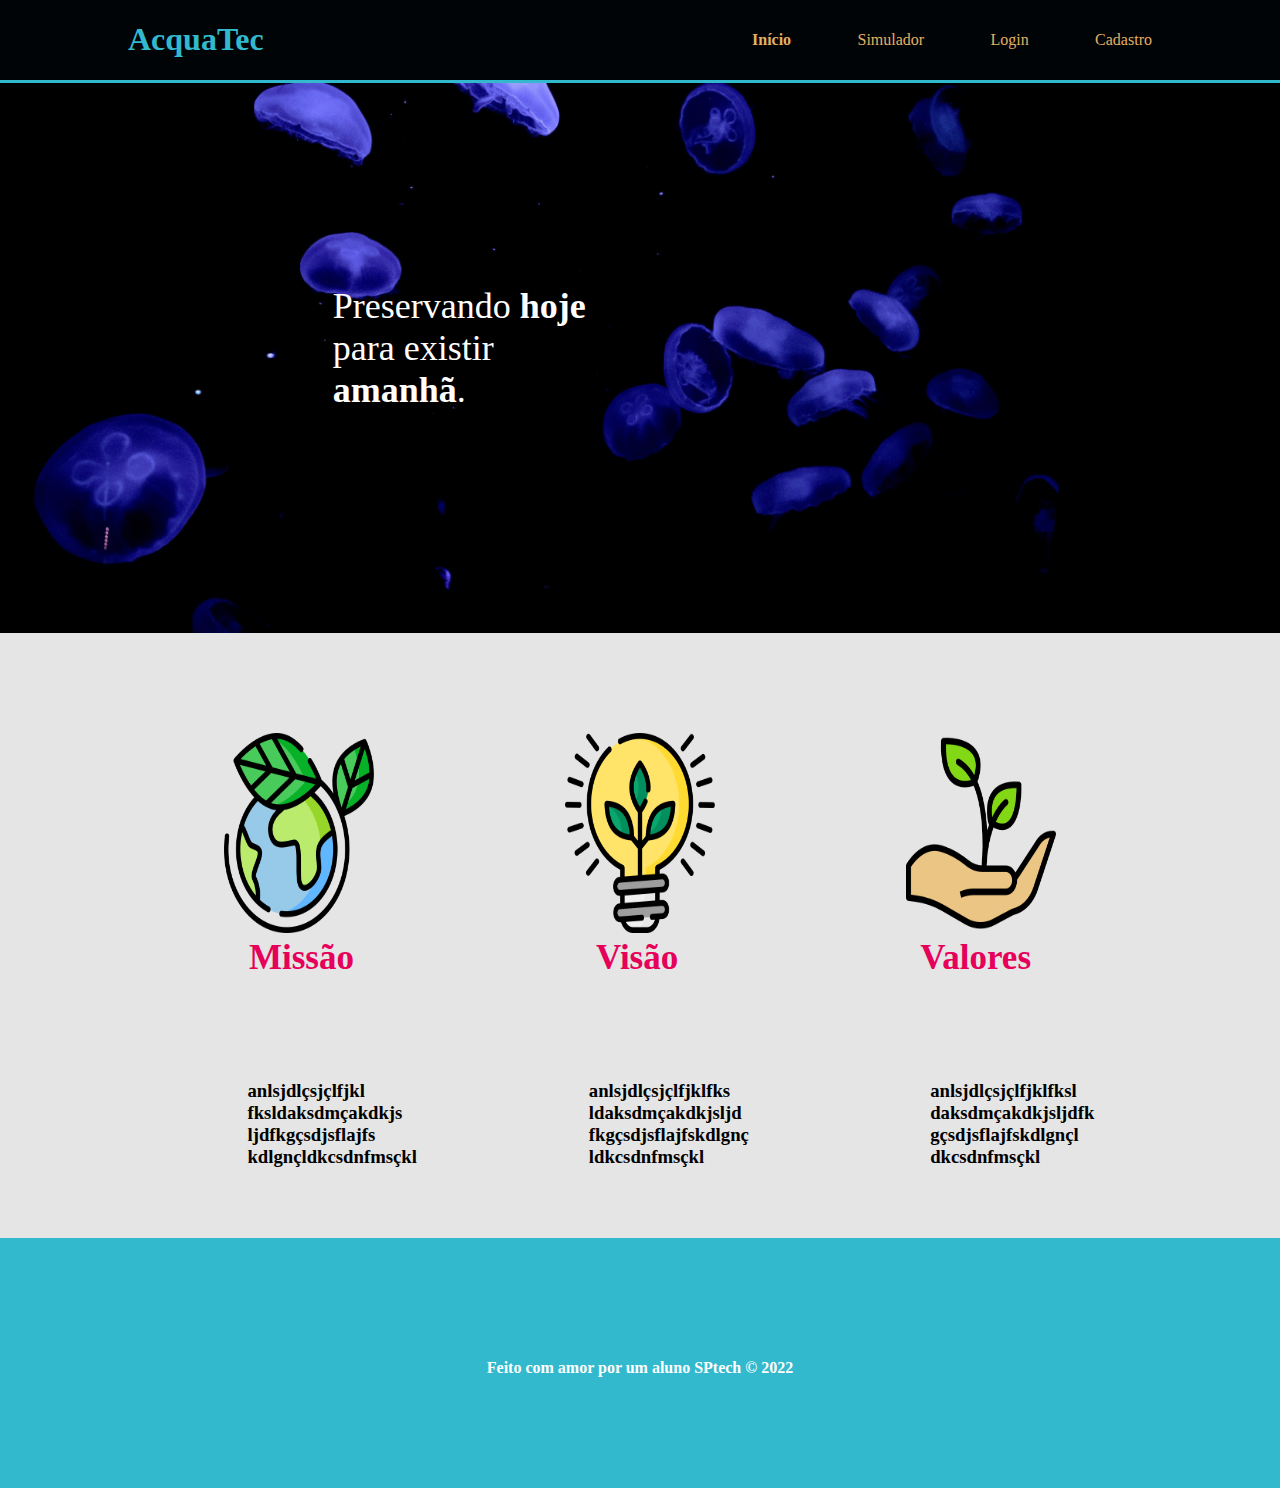
<file: index.html>
<!DOCTYPE html>
<html lang="en">
<head>
  <meta charset="UTF-8">
  <meta http-equiv="X-UA-Compatible" content="IE=edge">
  <meta name="viewport" content="width=device-width, initial-scale=1.0">
  <title>AcquaTec</title>

  <link rel="stylesheet" href="style.css">

</head>

<body>

  <div class="header">

    <div class="container">

      <h1>AcquaTec</h1>

      <ul class="navbar">

        <li class="agora"><a href="#">Início</a></li>
        <li><a href="#">Simulador</a></li>
        <li><a href="login.html">Login</a></li>
        <li><a href="#">Cadastro</a></li>

      </ul>
      
    </div>

  </div>

   <div class="banner">

       <div class="container">

           <p>

             Preservando <b>hoje</b> para existir <b>amanhã</b>.

           </p>

       </div>

   </div>

   <div class="info">

      <div class="container">

       <img class="informacao" src="img/planet-earth_color.png">

       <img class="informacao" src="img/lightbulb_color.png">

       <img class="informacao" src="img/growth_color.png">


      </div>

      <div class="barra">

          <div class="container">

        <span class="top"> Missão </span>

        <span class="top"> Visão </span>

        <span class="top"> Valores </span>

        
       </div>

      </div>

      <div class="escrita">

      <div class="container">
          
        <h3 class="visiom1"> anlsjdlçsjçlfjkl
                            fksldaksdmçakdkjs
                            ljdfkgçsdjsflajfs
                            kdlgnçldkcsdnfmsçkl </h3>

        <h3 class="visiom1"> anlsjdlçsjçlfjklfks
                            ldaksdmçakdkjsljd
                            fkgçsdjsflajfskdlgnç
                            ldkcsdnfmsçkl  </h3>

        <h3 class="visiom1" >anlsjdlçsjçlfjklfksl
                            daksdmçakdkjsljdfk
                            gçsdjsflajfskdlgnçl
                            dkcsdnfmsçkl </h3>

      </div>

    </div>
   
   <div class="footer">

    <div class="container">

        <h4>

          Feito com amor por um aluno SPtech &copy; 2022 

        </h4>

    </div>

</div>



</body>

</html>
</file>
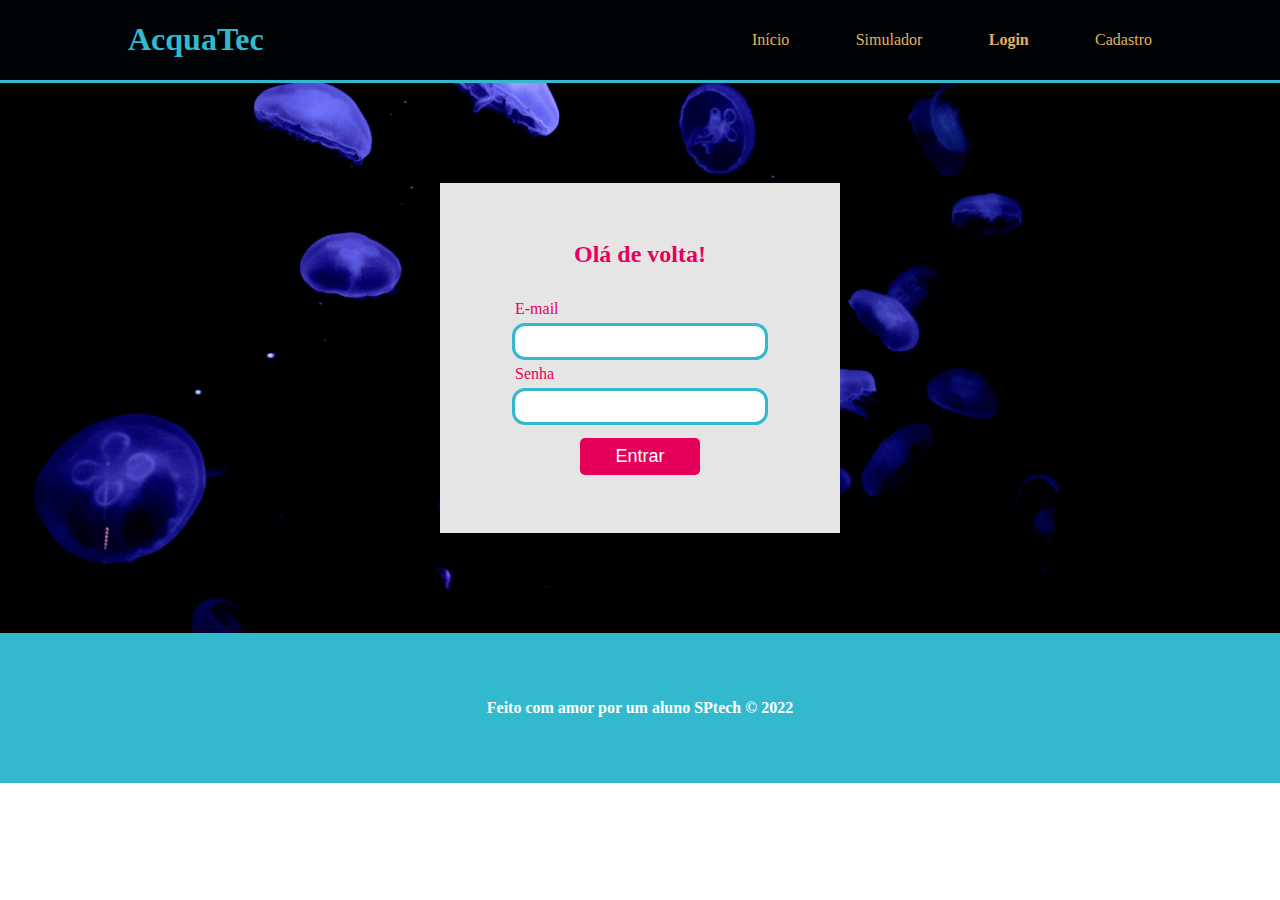
<file: login.html>
<!DOCTYPE html>
<html lang="pt">
<head>
    <meta charset="UTF-8">
    <meta http-equiv="X-UA-Compatible" content="IE=edge">
    <meta name="viewport" content="width=device-width, initial-scale=1.0">
    <title>AquaTec | Login </title>

</head>

<link rel="stylesheet" href="style.css">

<body>

    <div class="header">

        <div class="container">
    
          <h1>AcquaTec</h1>
    
          <ul class="navbar">
    
            <li><a href="index.html">Início</a></li>
            <li><a href="#">Simulador</a></li>
            <li class="agora"><a href="#">Login</a></li>
            <li><a href="#">Cadastro</a></li>
          </ul>
          
        </div>
    
      </div>
    
       <div class="banner">
    
           <div class="container login">
    
               <div class="card">

                 <h2>

                 Olá de volta!

                 </h2>

                 <form>   

                  <label for="emailInput"> E-mail </label>
                  <input id="emailInput" type="email">
                  
                  <label for="senhaInput">Senha</label>
                  <input id="senhaInput" type="password">
                  
                  <button> Entrar </button>
                 </form>



               </div>
    
           </div>
    
       </div>
    
    
       
       <div class="footer">
    
        <div class="container">
    
            <h4>
    
              Feito com amor por um aluno SPtech &copy; 2022 
    
            </h4>
    
        </div>
    
    </div>
    
    
    
    
</body>

</html>
</file>
<file: style.css>
body {
    margin: 0;
    padding: 0;
    font-family: 'Exo 2' sans-serif;
}


.header {
    background-color: #000407;
    color: #32B9CD;
    border-bottom: 3px solid #32B9CD; 

  }
  
  .container {
    width: 80%;
    margin: 0 auto;
  }
  
  .header .container {
    display: flex;
    justify-content: space-between;

  }
  
  .navbar {
   display: flex;
   list-style: none;
   width: 400px;
   justify-content: space-between;
   align-items: center;


  }
  
  p {
    margin: 20px 30px 40px 50px;

  }

 .navbar a {
    text-decoration: none;
    color: #e3b062;

  }

  .agora {
      font-weight: 900;
      text-shadow: white 2px 2px 2px 5px;

  }

  .banner {
    background-image: url('img/bg-jelly-fish-para_outras_pags.png');
    background-size: cover;
  }

  .banner .container {
    height: 550px;
    display: flex;
    color: white;
    align-items: center;
    
  }

  .banner .container.login {
   justify-content: center;


  }

  .banner p {
   font-size: 36px;
   width: 280px;
   margin-left: 20%;

  }

  .footer {
   background-color: #32B9CD;
   color: white;
   


  }

  .footer .container {
    display: flex;
    height: 150px;
    align-items: center;
    justify-content: center;
  

  }

  .card {
    background-color: #e5e5e5;
    color: #e6005a;
    width: 400px;
    height: 350px;
    display: flex;
    flex-direction: column;
    align-items: center;
    justify-content: center;
 

  }

  form {
    display: flex;
    flex-direction: column;
    margin-top: 24px;
    width: 250px;



  }

  .card h2 {
      margin: 0;


  }

  form label {
     margin-top: 8px;


  }

  form input {
    margin-top: 8px;
    outline: 3px solid #32B9CD;
    border: 0;
    border-radius: 10px;
    padding: 8px;

  }

form button {
    margin-top: 16px;
    border-radius: 5px;
    padding: 8px;
    background-color: #e6005a;
    color: white;
    width: 120px;
    align-self: center;
    font-size: 18px;
    border: 0;
    cursor: pointer;

}

.informacao { 
    width: 150px;
    height: 200px;
    
}

.info .container  {

    display: flex;
    flex-direction: row;
    justify-content: space-around;
    padding: 100px 100px 0px 100px;
    align-items: baseline;
    

}

.info {
    background-color: rgba(214, 214, 214, 0.63);
    margin: 0%;
    padding: 0%;

}


span {
    color: #e6005a;
    font-weight: bolder;
    font-size: 35px;
    padding: 0%;

}

span .container {
  display: flex;
  justify-content: space-around;

}



.barra .container {
  display: flex;
  padding: 5px 100px 0px 100px;


}

.escrita {
  display: flex;
  flex-direction: row;
  justify-content: space-around;
  margin: 0%;
  padding: 0%;

}

.visiom1 {
  
  display: flex;
  padding: 0px 5px 5px 5px;
  margin: 10%;
  height: 50px;
  width: 10%;
   
}


.escrita .container {
  display: flex;
  flex-direction: row;
  justify-content: space-around;
  padding: 0px;
  align-items: center;


}
</file>
